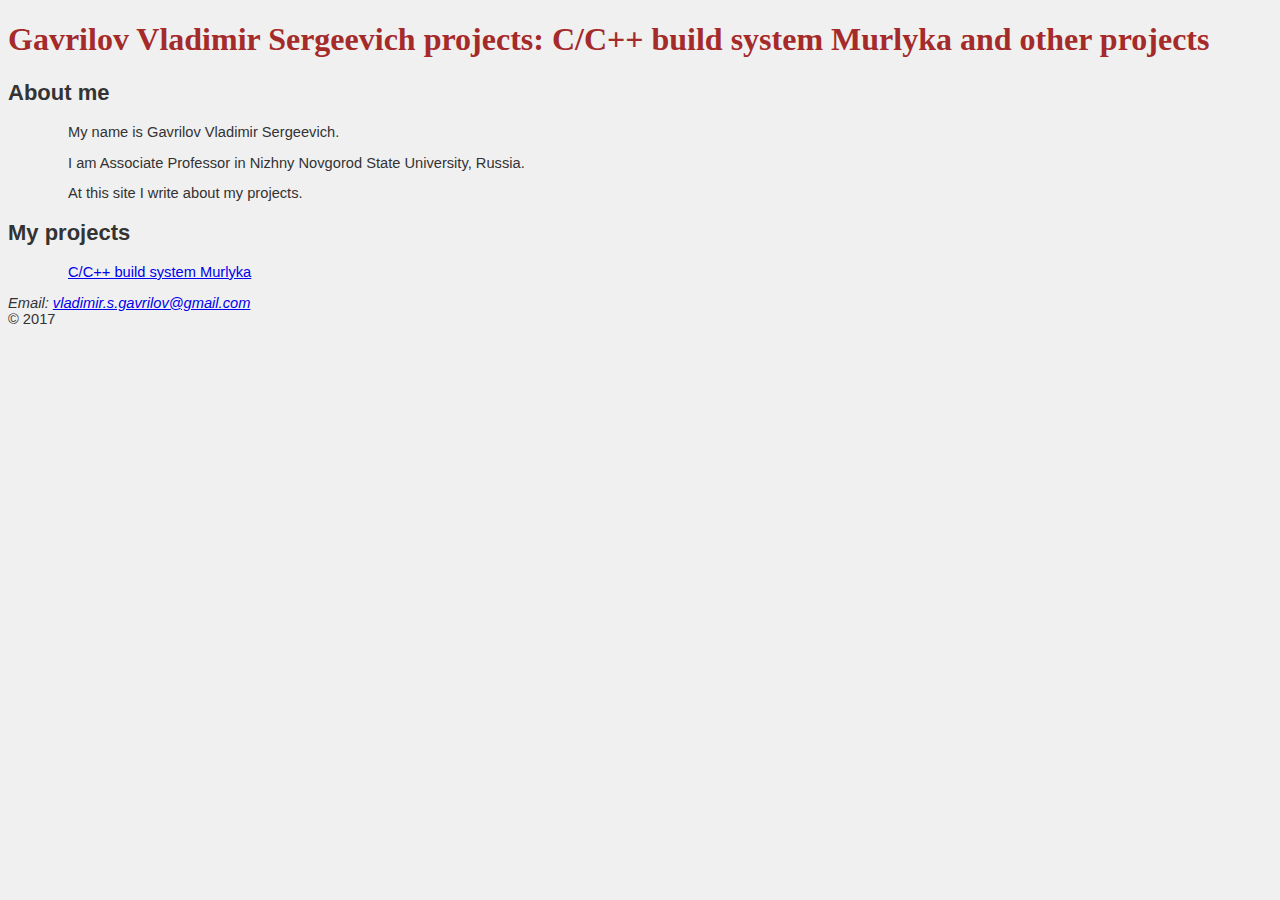
<file: index.html>
<!DOCTYPE html> 
<html lang="en">
<head>
	<meta charset="utf-8"/>
	<meta name="description" content="Gavrilov Vladimir Sergeevich projects" />
	<meta name="keywords" content="C, C++, build system" />
	<meta name="robots" content="index,follow">
	<title>Gavrilov Vladimir projects</title>
	<link rel="stylesheet" href="style.css" />
</head>
<body>
	<header>
		<h1>Gavrilov Vladimir Sergeevich projects: C/C++ build system Murlyka and other projects</h1>
	</header>
	<section>
		<article>
			<h2>About me</h2>
			<p>My name is Gavrilov Vladimir Sergeevich. 
			
			<p>
				I am Associate Professor in Nizhny Novgorod State University, Russia. 
			</p>	
			<p>		
				At this site I write about my projects.
			</p>
			<h2>My projects</h2>
				<p><a href="murlyka.html">C/C++ build system Murlyka</a></p>
		</article>
	</section>
	<footer>
		<address>
			Email: <a href="mailto:">vladimir.s.gavrilov@gmail.com</a>
		</address>
		&copy; 2017
	</footer>
</body>
</html>
</file>
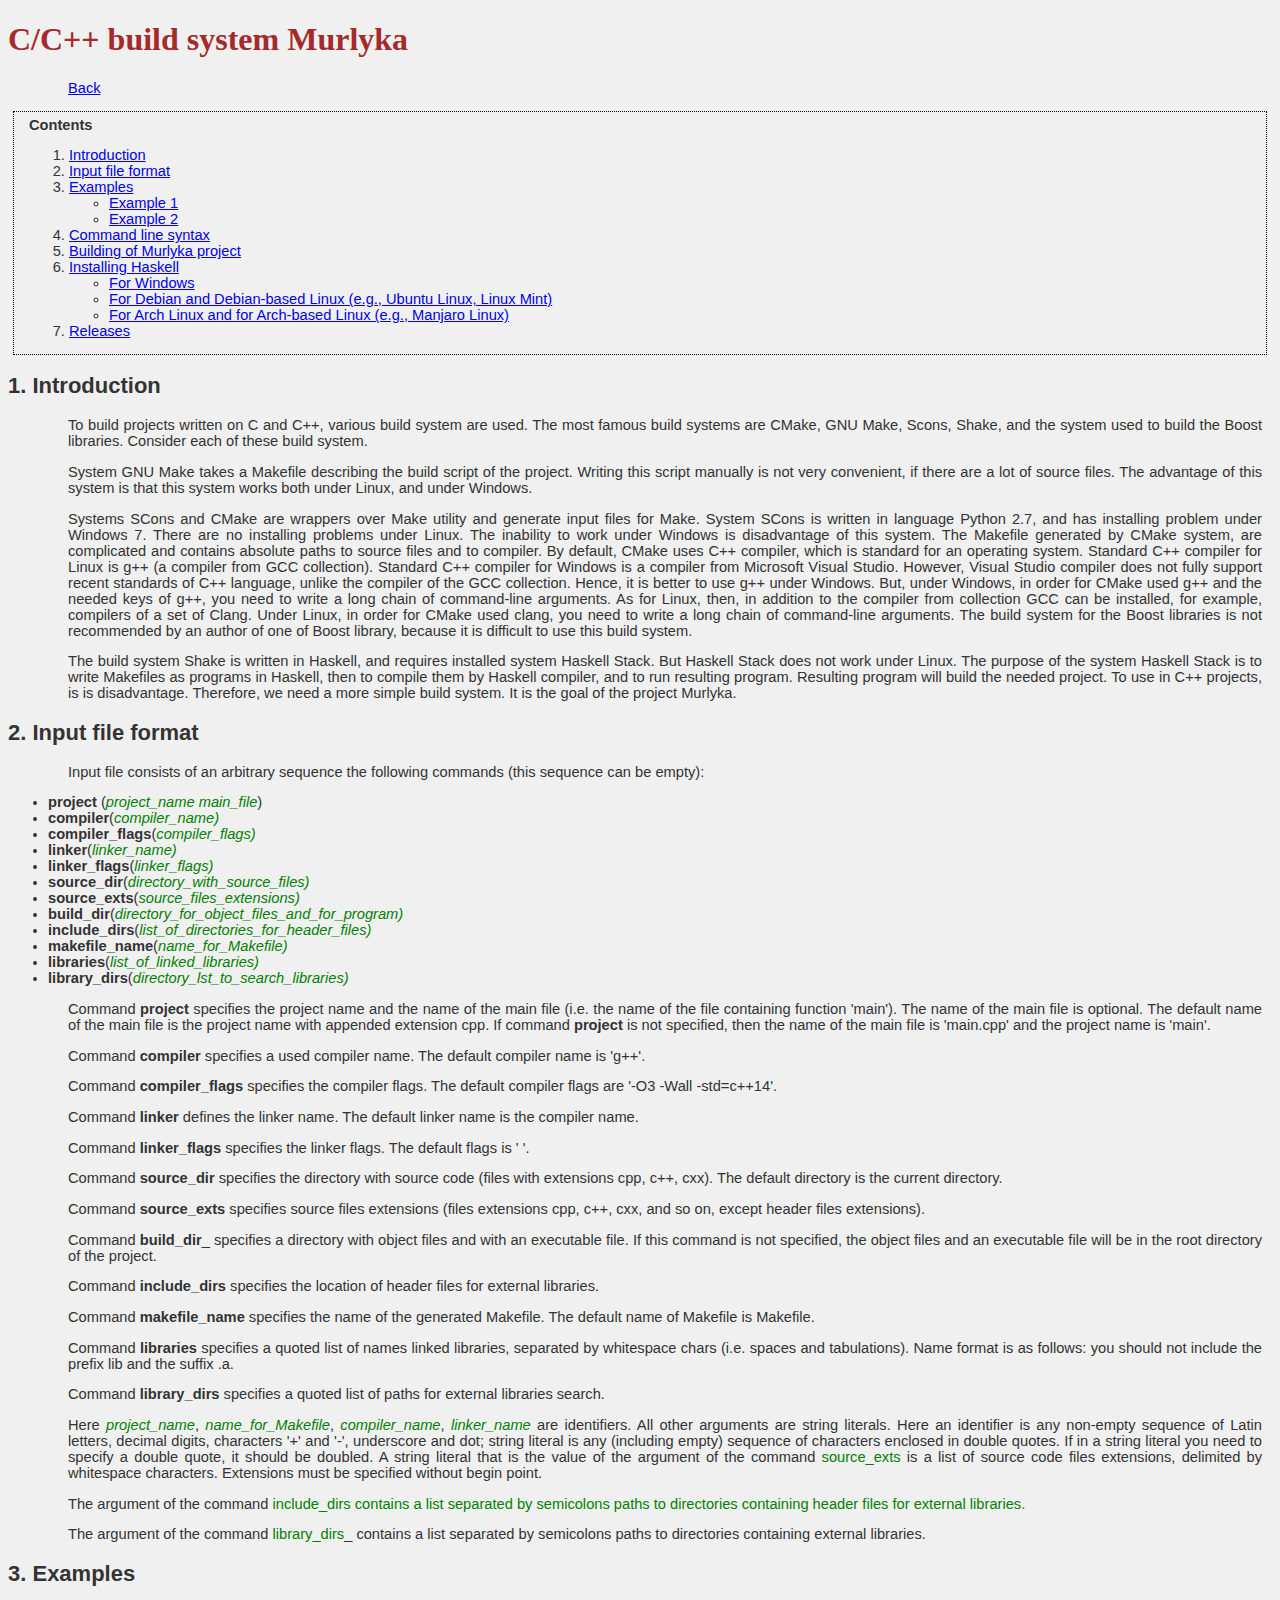
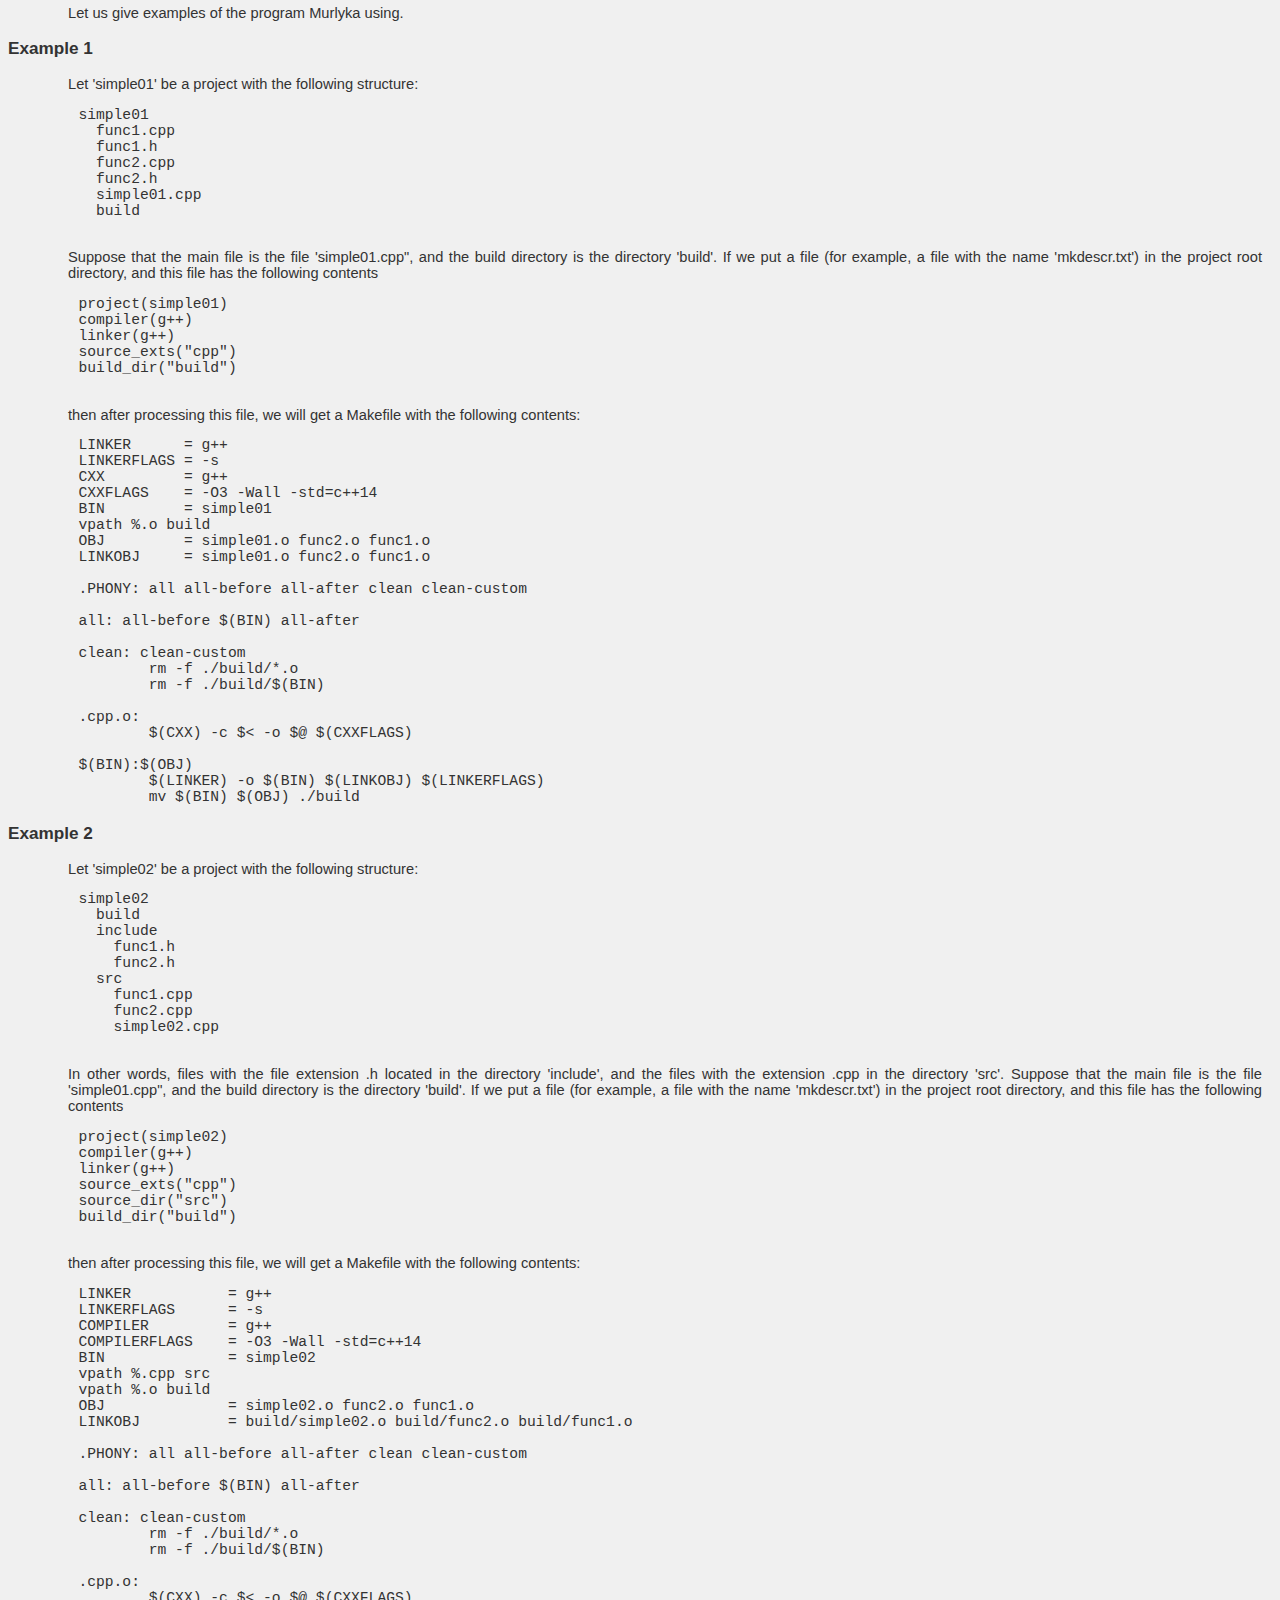
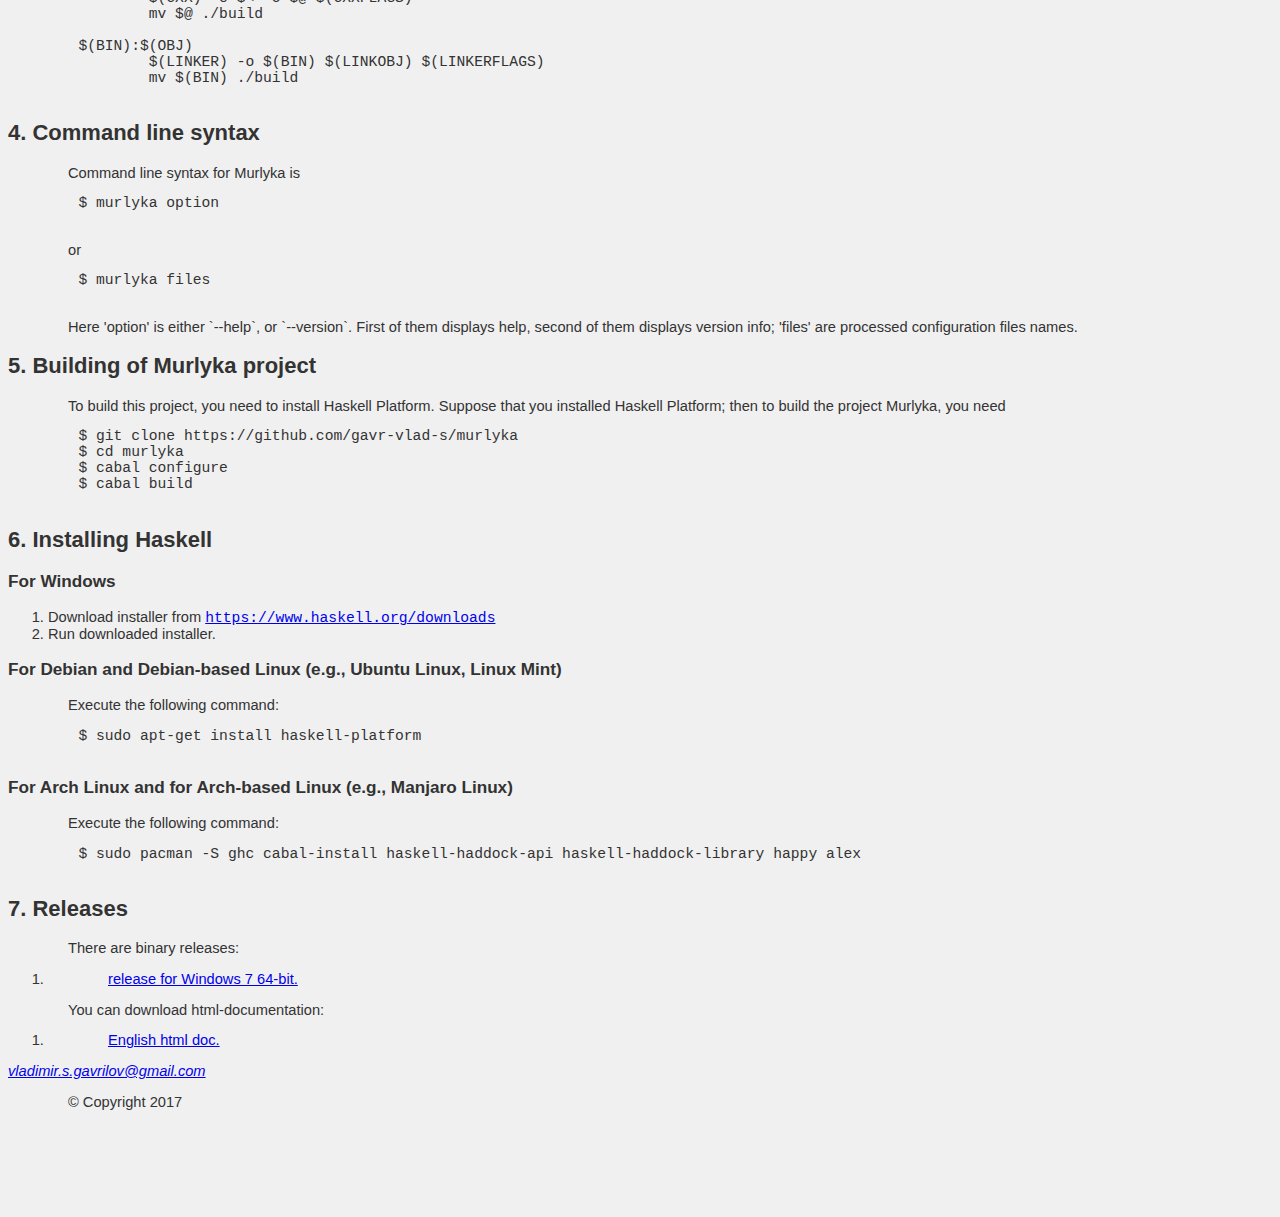
<file: murlyka.html>
<!doctype html>
<html lang="en">
<head>
	<meta charset="utf-8">
	<meta name="description" content="Build system for C and C++. This build system is easier to use than Cmake."/>
	<meta name="keywords" content="C, C++, build system" />
	<meta name="robots" content="index,follow">
	<title>C/C++ build system Murlyka</title>
	<link rel="stylesheet" href="style.css" type="text/css" />
</head>
<body>
	<header>
		<h1 id="murlyka-system">C/C++ build system Murlyka</h1>
	</header>
	<nav>
		<p><a href="index.html">Back</a></p>
	</nav>
	<div style="border: 1px dotted black; padding: 5px 5px 0 15px; margin: 5px;">
		<strong>Contents</strong>
		<ol>
			<li><a href="#intro">Introduction</a></li>
			<li><a href="#input-format">Input file format</a></li>
			<li><a href="#examples">Examples</a></li>
				<ul>
					<li><a href="#ex1">Example 1</a></li>
					<li><a href="#ex2">Example 2</a></li>				
				</ul>
			<li><a href="#cmdline">Command line syntax</a></li>
			<li><a href="#building">Building of Murlyka project</a></li>
			<li><a href="#install-haskell">Installing Haskell</a></li>
				<ul>
					<li><a href="#install-win" >For Windows</a></li>
					<li><a href="#install-debian" >For Debian and Debian-based Linux (e.g., Ubuntu Linux, Linux Mint)</a></li>
					<li><a href="#install-arch" >For Arch Linux and for Arch-based Linux (e.g., Manjaro Linux)</a></li>
				</ul>
			<li><a href="#releases">Releases</a></li>
		</ol>
	</div>
	<section>
		<article>
			<h2 id="intro">1. Introduction</h2>
				<p>
					To build projects written on C and C++, various build system are used. The most famous build systems are CMake, 
					GNU Make, Scons, Shake, and the system used to build the Boost libraries. Consider each of these build system.
				</p>				
				<p>
					System GNU Make takes a Makefile describing the build script of the project. Writing this script manually is 
					not very convenient, if there are a lot of source files. The advantage of this system is that this system works 
					both under Linux, and under Windows.
				</p>
				<p>
					Systems SCons and CMake are wrappers over Make utility and generate input files for Make. System SCons is written 
					in language Python 2.7, and has installing problem under Windows 7. There are no installing problems under Linux.
					The inability to work under Windows is disadvantage of this system. The Makefile generated by CMake system, are 
					complicated and contains absolute paths to source files and to compiler. By default, CMake uses C++ compiler, which 
					is standard for an operating system. Standard C++ compiler for Linux is g++ (a compiler from GCC collection). 
					Standard C++ compiler for Windows is a compiler from Microsoft Visual Studio. However, Visual Studio compiler 
					does not fully support recent standards of C++ language, unlike the compiler of the GCC collection. Hence, it is 
					better to use g++ under Windows. But, under Windows, in order for CMake used g++ and the needed keys of g++, you 
					need to write a long chain of command-line arguments. As for Linux, then, in addition to the compiler from collection 
					GCC can be installed, for example, compilers of a set of Clang. Under Linux, in order for CMake used clang, you need to 
					write a long chain of command-line arguments. The build system for the Boost libraries is not recommended by an author 
					of one of Boost library, because it is difficult to use this build system.  
				</p>
				<p>
					The build system Shake is written in Haskell, and requires installed system Haskell Stack. But Haskell Stack does not 
					work under Linux. The purpose of the system Haskell Stack is to write Makefiles as programs in Haskell, then to compile 
					them by Haskell compiler, and to run resulting program. Resulting program will build the needed project. To use in C++ 
					projects, is is disadvantage. Therefore, we need a more simple build system. It is the goal of the project Murlyka.
				</p>
				
				
				
			<h2 id="input-format">2. Input file format</h2>		
				<p>
					Input file consists of an arbitrary sequence the following commands (this sequence can be empty):
				</p>
				<ul>
					<li><strong>project</strong>  (<span class="comargs"><em>project_name main_file</em></span>)</li>
					
					<li><strong>compiler</strong>(<span class="comargs"><em>compiler_name)</em></span></li>
					
					<li><strong>compiler_flags</strong>(<span class="comargs"><em>compiler_flags)</em></span></li>
					
					<li><strong>linker</strong>(<span class="comargs"><em>linker_name)</em></span></li>
					
					<li><strong>linker_flags</strong>(<span class="comargs"><em>linker_flags)</em></span></li>
					
					<li><strong>source_dir</strong>(<span class="comargs"><em>directory_with_source_files)</em></span></li>
					
					<li><strong>source_exts</strong>(<span class="comargs"><em>source_files_extensions)</em></span></li>
					
					<li><strong>build_dir</strong>(<span class="comargs"><em>directory_for_object_files_and_for_program)</em></span></li>
					
					<li><strong>include_dirs</strong>(<span class="comargs"><em>list_of_directories_for_header_files)</em></span></li>
					
					<li><strong>makefile_name</strong>(<span class="comargs"><em>name_for_Makefile)</em></span></li>
					
					<li><strong>libraries</strong>(<span class="comargs"><em>list_of_linked_libraries)</em></span></li>
					
					<li><strong>library_dirs</strong>(<span class="comargs"><em>directory_lst_to_search_libraries)</em></span></li>
				</ul>
				
				<p>
					Command <strong>project</strong> specifies the project name and the name of the main file (i.e. the name of the file containing function 'main'). 
					The name of the main file is optional. The default name of the main file is the project name with appended extension cpp. If command 
					<strong>project</strong> is not specified, then the name of the main file is 'main.cpp' and the project name is 'main'.
				</p>
				<p>
					Command <strong>compiler</strong> specifies a used compiler name. The default compiler name is 'g++'.  
				</p>
				<p>
					Command <strong>compiler_flags</strong> specifies the compiler flags. The default compiler flags are '-O3 -Wall -std=c++14'.  
				</p>
				<p>
					Command <strong>linker</strong> defines the linker name. The default linker name is the compiler name.  
				</p>
				<p>
					Command <strong>linker_flags</strong> specifies the linker flags. The default flags is ' '.  
				</p>
				<p>
					Command <strong>source_dir</strong> specifies the directory with source code (files with extensions cpp, c++, cxx). The default directory is the current directory.  
				</p>
				<p>
					Command <strong>source_exts</strong> specifies source files extensions (files extensions cpp, c++, cxx, and so on, except header files extensions). 
				</p>
				<p> 
					Command <strong>build_dir</strong>_ specifies a directory with object files and with an executable file. If this command is not specified, the object files and an executable 
					file will be in the root directory of the project. 
				</p>
				<p> 
					Command <strong>include_dirs</strong> specifies the location of header files for external libraries. 
				</p>
				<p> 
					Command <strong>makefile_name</strong> specifies the name of the generated Makefile. The default name of Makefile is Makefile.  
				</p>
				<p>
					Command <strong>libraries</strong> specifies a quoted list of names linked libraries, separated by whitespace chars (i.e. spaces and tabulations). 
					Name format is as follows: you should not include the prefix lib and the suffix .a. 
				</p>
				<p> 
					Command <strong>library_dirs</strong> specifies a quoted list of paths for external libraries search.  
 				</p>
 				
 				<p>
					Here <span class="comargs"><em>project_name</em></span>, <span class="comargs"><em>name_for_Makefile</em></span>, <span class="comargs"><em>compiler_name</em></span>, 
					<span class="comargs"><em>linker_name</em></span> are identifiers. All other arguments are string literals. Here an identifier is any non-empty sequence of Latin letters, 
					decimal digits, characters '+' and '-', underscore and dot; string literal is any (including empty) sequence of characters enclosed in double quotes. If in a string 
					literal you need to specify a double quote, it should be doubled. A string literal that is the value of the argument of the command 
					<span class="comargs">source_exts</em></span> is a list of source code files extensions, delimited by whitespace characters. Extensions must be specified without begin point.   
 				</p>
 				
 				<p>
 					The argument of the command <span class="comargs">include_dirs contains a list separated by semicolons paths to directories containing header files for external libraries.
 				</p>
 				
 				<p>
					The argument of the command <span class="comargs">library_dirs</em></span>_ contains a list separated by semicolons paths to directories containing external libraries.
 				</p>

			<h2 id="examples">3. Examples</h2>
			
				<p>
					Let us give examples of the program Murlyka using. 
				</p>
				
				<h3 id="ex1">Example 1</h3>
					<p>
						Let 'simple01' be a project with the following structure:
					</p>	
					<pre>
	simple01  
	  func1.cpp   
	  func1.h  
	  func2.cpp  
	  func2.h  
	  simple01.cpp  
	  build
					</pre>	
					<p>Suppose that the main file is the file 'simple01.cpp", and the build directory is the directory 'build'. If we put a file (for example, a file with the name 
						'mkdescr.txt') in the project root directory, and this file has the following contents
					</p>	
					<pre>
	project(simple01)  
	compiler(g++)  
	linker(g++)  
	source_exts("cpp")  
	build_dir("build")  
					</pre>
					<p>
						then after processing this file, we will get a Makefile with the following contents:
					</p>					
<pre>
	LINKER      = g++  
	LINKERFLAGS = -s  
	CXX         = g++  
	CXXFLAGS    = -O3 -Wall -std=c++14  
	BIN         = simple01  
	vpath %.o build  
	OBJ         = simple01.o func2.o func1.o  
	LINKOBJ     = simple01.o func2.o func1.o  

	.PHONY: all all-before all-after clean clean-custom

	all: all-before $(BIN) all-after

	clean: clean-custom   
		rm -f ./build/*.o  
		rm -f ./build/$(BIN)

	.cpp.o:  
		$(CXX) -c $< -o $@ $(CXXFLAGS) 

	$(BIN):$(OBJ)  
		$(LINKER) -o $(BIN) $(LINKOBJ) $(LINKERFLAGS)  
		mv $(BIN) $(OBJ) ./build
</pre>								
				
				<h3 id="ex2">Example 2</h3>
					<p>
						Let 'simple02' be a project with the following structure:
					</p>
					<pre>
	simple02  
	  build  
	  include  
	    func1.h  
	    func2.h  
	  src  
	    func1.cpp  
	    func2.cpp  
	    simple02.cpp
					</pre>
					<p>
						In other words, files with the file extension .h located in the directory 'include', and the files with the extension .cpp in the directory 'src'.
						Suppose that the main file is the file 'simple01.cpp", and the build directory is the directory 'build'. If we put a file (for example, a file with 
						the name 'mkdescr.txt') in the project root directory, and this file has the following contents
					</p>
					<pre>
	project(simple02)  
	compiler(g++)  
	linker(g++)  
	source_exts("cpp")  
	source_dir("src")  
	build_dir("build")  
					</pre>
					<p>
						then after processing this file, we will get a Makefile with the following contents:
					</p>		
					<pre>
	LINKER           = g++  
	LINKERFLAGS      = -s  
	COMPILER         = g++  
	COMPILERFLAGS    = -O3 -Wall -std=c++14  
	BIN              = simple02  
	vpath %.cpp src  
	vpath %.o build  
	OBJ              = simple02.o func2.o func1.o  
	LINKOBJ          = build/simple02.o build/func2.o build/func1.o  

	.PHONY: all all-before all-after clean clean-custom

	all: all-before $(BIN) all-after

	clean: clean-custom  
		rm -f ./build/*.o  
		rm -f ./build/$(BIN)  

	.cpp.o:  
		$(CXX) -c $< -o $@ $(CXXFLAGS)   
		mv $@ ./build

	$(BIN):$(OBJ)  
		$(LINKER) -o $(BIN) $(LINKOBJ) $(LINKERFLAGS)  
		mv $(BIN) ./build
					</pre>
					
			<h2 id="cmdline">4. Command line syntax</h2>
				<p>
					Command line syntax for Murlyka is 
				</p>
				<pre>
	$ murlyka option				
				</pre>
				<p>
					or
				</p>
				<pre>
	$ murlyka files				
				</pre>
				<p>
					Here 'option' is either `--help`, or `--version`. First of them displays help, second of them displays version info; 
					'files' are processed configuration files names.
				</p>
				
			<h2 id="building">5. Building of Murlyka project</h2>
				<p>
					To build this project, you need to install Haskell Platform. Suppose that you installed Haskell Platform; then to build the project Murlyka, you need
				</p>
				<pre>
	$ git clone https://github.com/gavr-vlad-s/murlyka
	$ cd murlyka
	$ cabal configure
	$ cabal build			
				</pre>
				
			<h2 id="install-haskell">6. Installing Haskell </h2>
				<h3 id="install-win">For Windows</h3>
					<ol>
						<li>Download installer from <a href="https://www.haskell.org/downloads"><code>https://www.haskell.org/downloads</code></a></li>
						<li>Run downloaded installer. </li>
					</ol>
					
				<h3 id="install-debian">For Debian and Debian-based Linux (e.g., Ubuntu Linux, Linux Mint)</h3>
					<p>
						Execute the following command: 
					</p>
					<pre>
	$ sudo apt-get install haskell-platform					
					</pre>
				
				<h3 id="install-arch">For Arch Linux and for Arch-based Linux (e.g., Manjaro Linux)</h3>
					<p>
						Execute the following command: 
					</p>
					<pre>
	$ sudo pacman -S ghc cabal-install haskell-haddock-api haskell-haddock-library happy alex
					</pre>
							
			<h2 id="releases">7. Releases</h2>
				<p>
					There are binary releases:
					<ol>
						<li>
							<p><a href="https://github.com/gavr-vlad-s/murlyka/releases/download/v1.1.0/murlyka-1.1.0-windows-amd64.zip">release for Windows 7 64-bit.</a></p>
						</li>
					</ol>
					
				</p>  
				<p> You can download html-documentation:
					<ol>
						<li>
							<p><a href="https://github.com/gavr-vlad-s/murlyka-docs/releases/download/v1.1/murlyka-manual-en.html">English html doc.</a></p>
						</li>
					</ol>					
				</p>
		</article>
	</section>
	<footer>
		<address>
			<a href="mailto:">vladimir.s.gavrilov@gmail.com</a>
		</address>
		<p>&copy; Copyright 2017 </p>
	</footer>
</body>
</html>
</file>
<file: style.css>
body {
	font-family: "Arial", "Verdana", sans-serif; 
	font-size: 11pt; 
	background-color: #f0f0f0; 
	color: #333; 
}
h1 {
	color: #a52a2a; 
	font-size: 24pt; 
	font-family: "Georgia", "Times", serif; 
	font-weight: bold; 
}
p {
	text-align: justify; 
	margin-left: 60px; 
	margin-right: 10px; 
}

.comargs {
	color: green;
}
</file>
